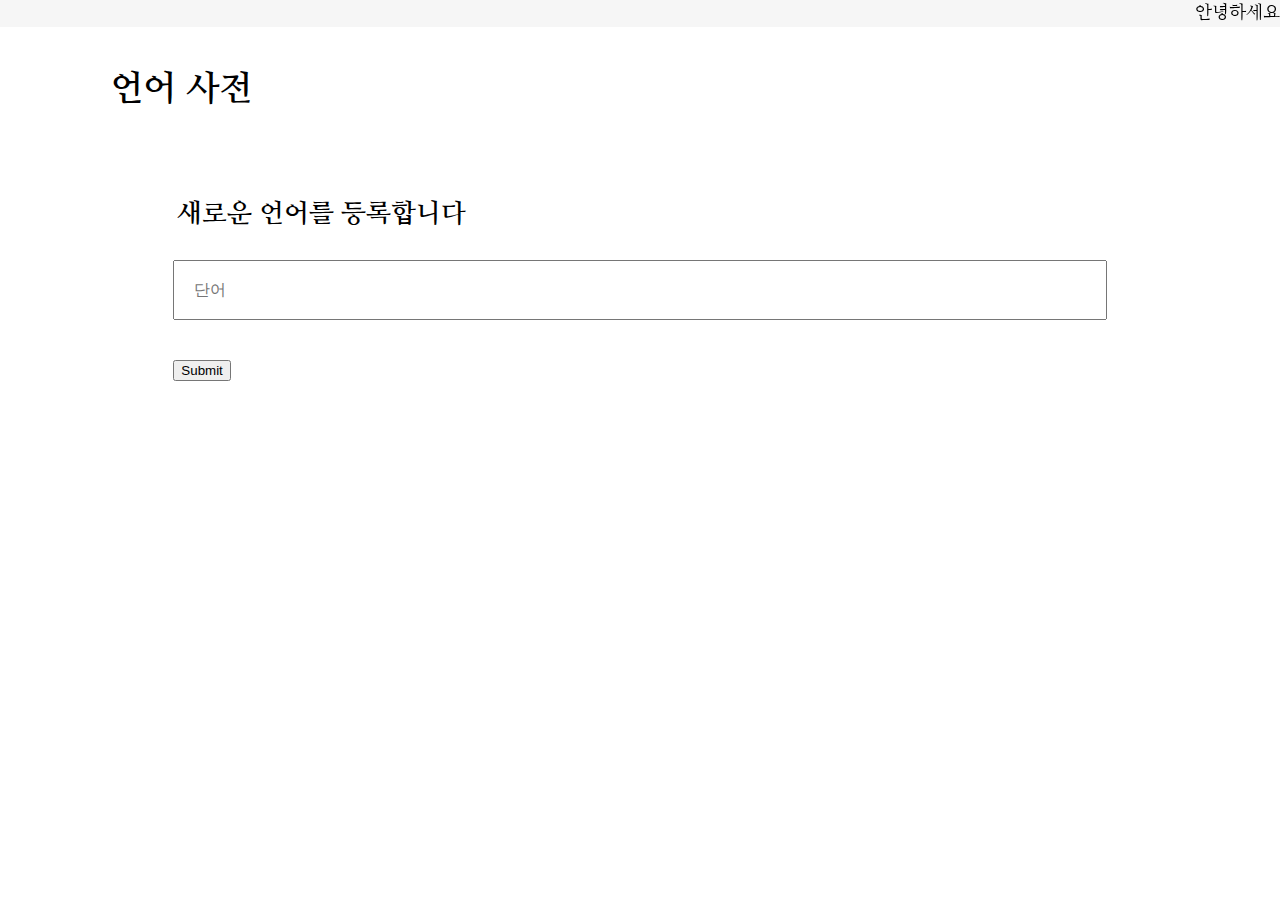
<file: create.html>
<!doctype html>
<html>
	<head>
		<title>언어 사전</title>
		<meta charset="utf-8">
		<link rel="stylesheet" href="style.css">
		<link rel="stylesheet" href="switch.css">
		<link rel="stylesheet" href="https://fonts.googleapis.com/css?family=Nanum+Myeongjo|Noto+Sans+KR&display=swap" >
		<link rel="stylesheet" href="style_mobile.css">
		<meta name="viewport" content="width=device-width, initial-scale=1.0">
	</head>

	<body>
		<div>
			<div class="header_bar">
				안녕하세요
			</div>
		
			<h1><a href="index.php">언어 사전</a></h1>
			
			
			<div>

				<div id="set">
				
				    
				
					<h2>
                        새로운 언어를 등록합니다
                    </h2>

                        
                    
                    <form action="create_process.php" method="post">
                        
                        <p>
 	                       <input type="text" name="word_name" placeholder="단어">

                        </p>

                        <input type="hidden" name="category">

                        <!-- <p>
                        	<textarea name="meaning" placeholder="정의"></textarea>
                        </p> -->

                        <p>	
                        	<input type="submit">
                        </p>
                    </form>


					
				</div>

			</div>
		</div>

	</body>
	
	<?php
    

    ?>

</html>
</file>
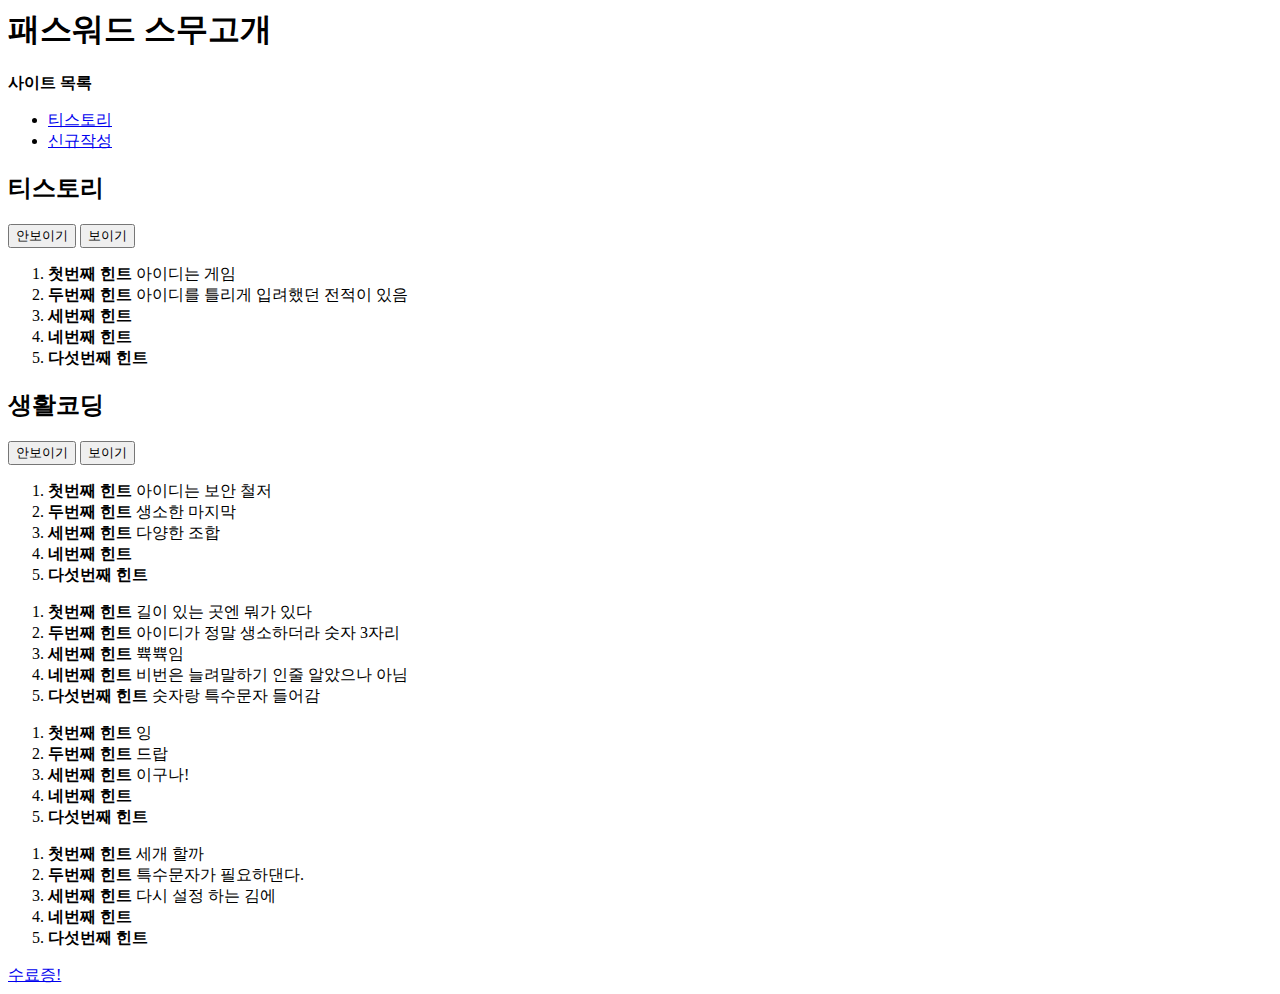
<file: index2.html>
<html>

<head>
	<meta charset="utf-8">
</head>
<h1>패스워드 스무고개</h1>


<strong>사이트 목록</strong>

<ul>
	<li><a href="1.html">티스토리</a></li>
	<li><a href="form.html">신규작성</a></li>
</ul>



<h2 id='티스토리'>티스토리</h2>

<input type="button" value="안보이기" onclick="document.querySelector('.티스토리').style.display = 'none';">
<input type="button" value="보이기" onclick="document.querySelector('.티스토리').style.display = 'block';">


<ol class='티스토리'>
	<li>
		<strong>첫번째 힌트</strong>
		아이디는 게임
	</li>

	<li>
		<strong>두번째 힌트</strong>
		아이디를 틀리게 입려했던 전적이 있음
	</li>
	<li>
		<strong>세번째 힌트</strong>
	</li>
	<li>
		<strong>네번째 힌트</strong>
	</li>
	<li>
		<strong>다섯번째 힌트</strong>
	</li>
</ol>

<h2 id='생활코딩'>생활코딩</h2>

<input type="button" value="안보이기" onclick="document.querySelector('.생활코딩').style.display = 'none';">
<input type="button" value="보이기" onclick="document.querySelector('.생활코딩').style.display = 'block';">


<ol class='생활코딩'>
	<li>
		<strong>첫번째 힌트</strong>
		아이디는 보안 철저
	</li>

	<li>
		<strong>두번째 힌트</strong>
		생소한 마지막
	</li>
	<li>
		<strong>세번째 힌트</strong>
		다양한 조합
	</li>
	<li>
		<strong>네번째 힌트</strong>
	</li>
	<li>
		<strong>다섯번째 힌트</strong>
	</li>
</ol>

<ol class='1365'>
	<li>
		<strong>첫번째 힌트</strong>
		길이 있는 곳엔 뭐가 있다
	</li>

	<li>
		<strong>두번째 힌트</strong>
		아이디가 정말 생소하더라 숫자 3자리
	</li>
	<li>
		<strong>세번째 힌트</strong>
		쀽쀽임
	</li>
	<li>
		<strong>네번째 힌트</strong>
		비번은 늘려말하기 인줄 알았으나 아님
	</li>
	<li>
		<strong>다섯번째 힌트</strong>
		숫자랑 특수문자 들어감
	</li>
</ol>

<ol class='drop box'>
	<li>
		<strong>첫번째 힌트</strong>
		잉
	</li>

	<li>
		<strong>두번째 힌트</strong>
		드랍
	</li>
	<li>
		<strong>세번째 힌트</strong>
		이구나!
	</li>
	<li>
		<strong>네번째 힌트</strong>
	</li>
	<li>
		<strong>다섯번째 힌트</strong>
	</li>
</ol>

<ol class='폴라리스 오피스'>
	<li>
		<strong>첫번째 힌트</strong>
		세개 할까
	</li>

	<li>
		<strong>두번째 힌트</strong>
		특수문자가 필요하댄다.
	</li>
	<li>
		<strong>세번째 힌트</strong>
		다시 설정 하는 김에
	</li>
	<li>
		<strong>네번째 힌트</strong>
	</li>
	<li>
		<strong>다섯번째 힌트</strong>
	</li>
</ol>


<a href="https://cert.yah.ac/?d=%ED%94%84%EB%A1%9C%EC%A0%9D%ED%8A%B8%20%ED%8A%B8%EB%9E%99&n=%EC%9D%B4%ED%9D%AC%EC%A7%84&t=2&a=%EC%BD%94%EB%94%A9%EC%95%BC%ED%95%99">수료증!</a>

</html>
</file>
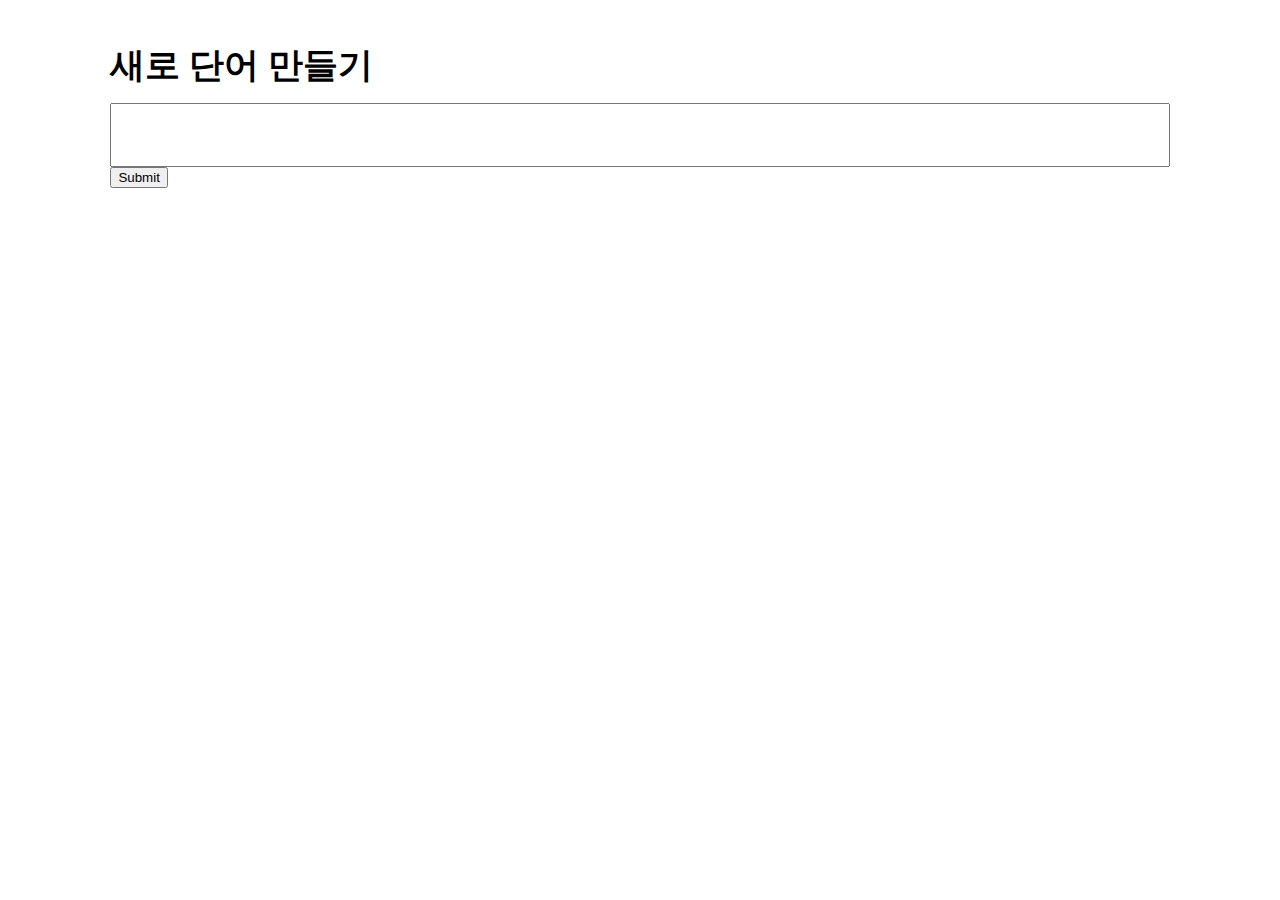
<file: write.html>
<html>
    <head>
      
      <meta charset="utf-8">
       
       <link rel="stylesheet" href="style.css">
        
    </head>
    
    <body>
        
        
        <h1>
            새로 단어 만들기
        </h1>
        
        <form method= "get" action="add_new_word.php">
            <input type="text" name="newword">
            <input type="submit">
        </form>
        
    </body>
</html>
</file>
<file: style.css>
p, ul {
	padding:10px;
}

a{
	text-decoration: none;
	color: black;

}

body {
	padding:8%;
	padding-top:44px;
    font-family: 'Nanum Myeongjo';
    font-size: 1.1rem;
    line-height: 1.7rem;

/*	background-color:#fee464;*/
/*
    background-image:
    linear-gradient(#fd0 .1em, transparent .1em);
    background-size: 100% 1.7em;
*/

}

header {
	border-bottom: #eb4 1px dotted;
	padding:30px;
	margin:0;
	display:block;
	text-align: center;
    /*font-family: 'Noto Sans KR';*/
}

.header_bar {
	background-color: #d3d3d336;
	position: fixed;
	top:0;
	left:0;
	right: 0;
	text-align: right;
}

#content {
	
	display:grid;
	grid-template-columns: 17% 90%/*1fr*/;

}

#set {
	padding:5%;
}


.word_list {
	color:red;
	font-family: 'Noto Sans KR';
}

.category_list {
	list-style: none;
	font-weight: bold;
}

/* 카테고리와 단어 리스트 */
#left_content { 
	border-right: #eb4 1px dotted;
	margin:0;
	padding-left:30px;
	padding-top:60px;
}





h2 {
	text-indent: 14px;
}

#word, .meaning {
	margin:2%;
}
#word {
	border: 1px powderblue solid;
	border-radius: 44px;
	padding: 5%;
	padding-left:10%;
	margin-bottom:4.4%;

	box-sizing: border-box;

	box-shadow: 2px 3px 5px powderblue;
}
.meaning {

	font-family: 'Noto Sans KR';

	border: 0px solid gray;

	background-color:white;
	padding-left:15%;
	padding-right: 10%;
	padding-top:8%;
	padding-bottom:3%;
	border-radius:90px;

	box-sizing: border-box;

/*				 공책 줄무늬
*/				
    background-color: #fff;
	background-image:
	linear-gradient(90deg, transparent 13%, #abced4 13%, #abced4 13.1%, transparent 13.1%),
	linear-gradient(#eee .08em, transparent .08em);
	background-size: 100% 1.5em;

	box-shadow: 2px 3px 8px hsla(0, 0%, 0%, 0.2);

    word-break: break-all;
    /*    word-wrap: break-word; 을 적용하면 url의 경우 -다음에 긴 문자가 나올 시 사이 공백이 크게 들어가기도 한다.
*/

    }

    .meaning.off {
    	background-color: #bbb;
    }

    .middle_of_meaning {
    	min-height: 120px;
    }

    .bottom_of_meaning {
		margin-top: 20px;
		margin-bottom: 10px;
		font-size: 0.8rem;
	}

	.source {
		color: #9cc;
		font-size:1rem;
		text-align : left;

	}


   @media (max-width: 800px) {
        ..meaning {

            background-color: #fff;
            background-image:
            linear-gradient(90deg, transparent 63px, #abced4 63px, #abced4 65px, transparent 65px),
            linear-gradient(#eee .1rem, transparent .1rem);
            background-size: 100% 1.2rem;
            
    }        
	
	/*background-color: #eddc8a;
	background-image: url("https://www.transparenttextures.com/patterns/exclusive-paper.png");
	 This is mostly intended for prototyping; please download the pattern and re-host for production environments. Thank you! */
}

.on_off {
    text-align: right;
    float: right;
    position: relative;
    left: 40px;
    bottom: 5px;
    
}

.btn {
	display:inline;
	color:green;
	background-color: inherit;
	border: 0;
	-webkit-appearance: none;
	font-family: inherit;
	font-size: inherit;
	font-style: italic;
	padding: 0 6px;
	cursor: pointer;
}


input[type="text"], textarea {
	width: 100%;
	padding: 2%;
	box-sizing: border-box;
}

input[type="text"] {
	font-size: 1.0rem;
}

.mini_text {
	max-width:200px;
}

textarea {
	font-size: 1.5rem;
}

textarea {
	height: 200px;
}

.relation {
	display: grid;
	grid-template-columns: auto 90%;
}


.move#add {
    background-color:aqua;
    border: 1px solid gray;
    border-radius: 90px;
    width:50px;
    height:50px;
    text-align: center;
    font-size: 33px;
    color: cadetblue;
    
    position: fixed;
    bottom: 50px;
    right: 30px;
    
}



.meaning p {
	padding-left: 50px;
	text-indent:4%;

}

/*lable {
	font-weight: bold;
}*/

.right {
	text-align: right;
}
</file>
<file: switch.css>
.switch {
	position: relative;
	display: inline-block;
	width: 60px;
	height: 34px;
}

.switch input {
	opacity: 0;
	width: 0;
	height: 0;
}

.slider {
	position: absolute;
	cursor: pointer;
	top: 0;
	left: 0;
	right: 0;
	bottom: 0;
	background: #ccc;
	-webkit-transition: .4s;
	transition: .4s;
}

.slider:before {
	position: absolute;
	content: "";
	height: 26px;
	width: 26px;
	left: 4px;
	bottom: 4px;
	background-color: white;
	-webkit-transition: .4s;
	transition: .4s;
}

input:checked + .slider {
	background-color: #2196F3;
}

input:focus + .slider {
	box-shadow: 0 0 1px #2196F3;
}

input:checked + .slider:before {
	-webkit-transform: translateX(26px);
	-ms-transform: translateX(26px);
	transform: translateX(26px);
}

.slider.round {
	border-radius: 34px;
}

.slider.round:before {
	border-radius: 50%;
}
</file>
<file: style_mobile.css>
@media (max-width: 600px) {
	body {
		font-size : 1rem;
		padding: 0;
		margin: 0;
	}

	#content {
		display: block;
	}

	#set {
		padding: 0;
	}

	.btn {
		padding: 2%;
	}

	article {
		border-radius: 70px;
		padding-top:15%;
	}

	.middle_of_meaning {
		min-height: 50px;
	}
}
</file>
